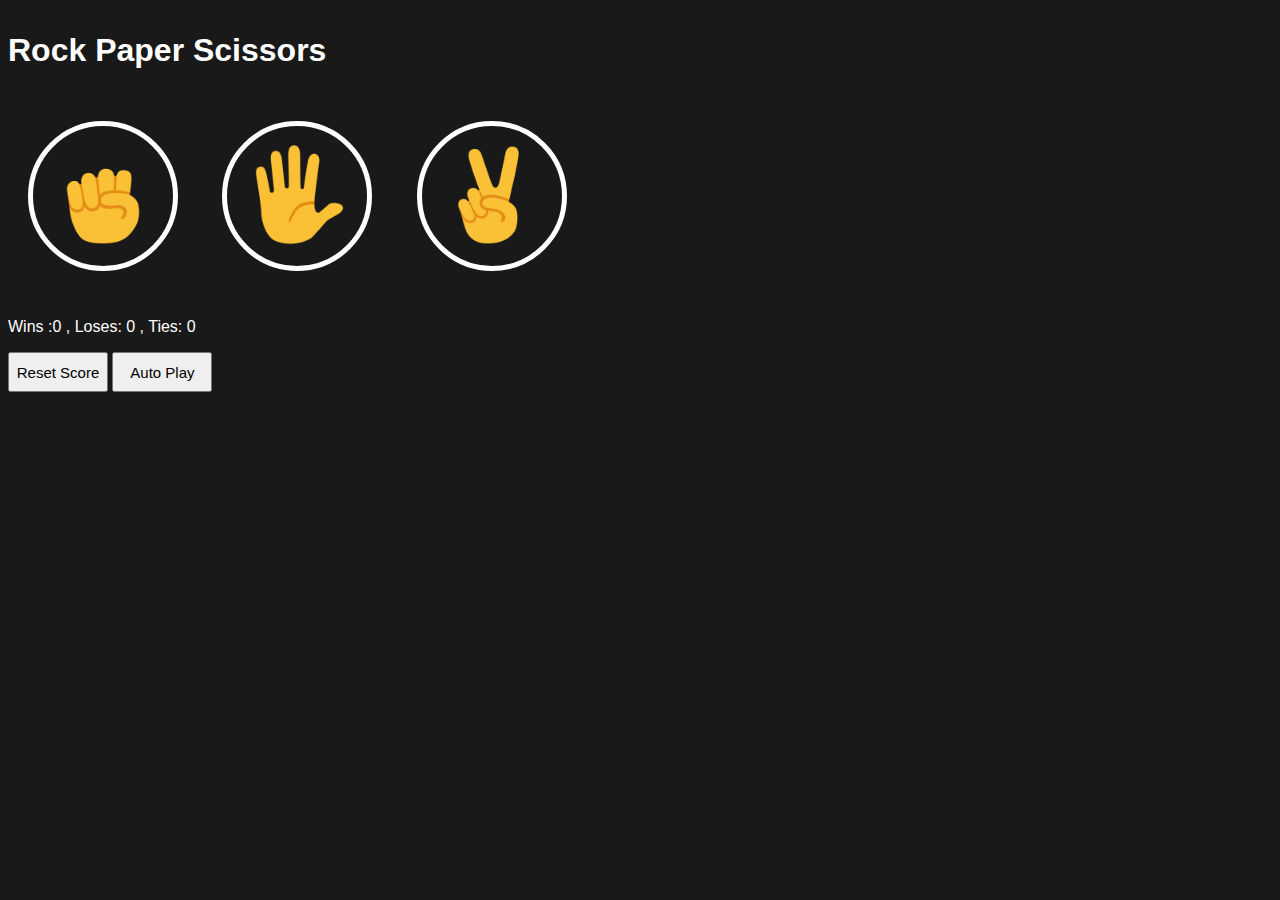
<file: index.html>
<!DOCTYPE html>
<html lang="en">

<head>
    <meta charset="UTF-8">
    <meta name="viewport" content="width=device-width, initial-scale=1.0">
    <title>12-rock-paper-scissors</title>
    <!-- <link rel="stylesheet" href="style.css"> -->
    <link rel="stylesheet" href="styles.css">
</head>

<body>
    <p class="main">Rock paper scissors </p>

    <button class="rock move-icon js-rock-button" 
    ><img src="rock-emoji.png" alt="" width="100px" height="100px"></button>

    <button class="paper move-icon js-paper-button" 
     ><img src="paper-emoji.png" alt="" width="100px" height="100px"></button>

    <button class="scissors move-icon js-scissor-button" 
     ><img src="scissors-emoji.png" alt="" width="100px" height="100px"></button>

    <p class="winorlose"></p>
    <p class="currentgame"></p>
    <p class="scoreboard"></p>

    <button class="reset">reset score
    </button>
    <button class="autoplay" onclick="autoplay();">Auto Play</button>
    <div class="resetconfirm"></div>

    <script src="script.js"></script>
</body>

</html>
</file>
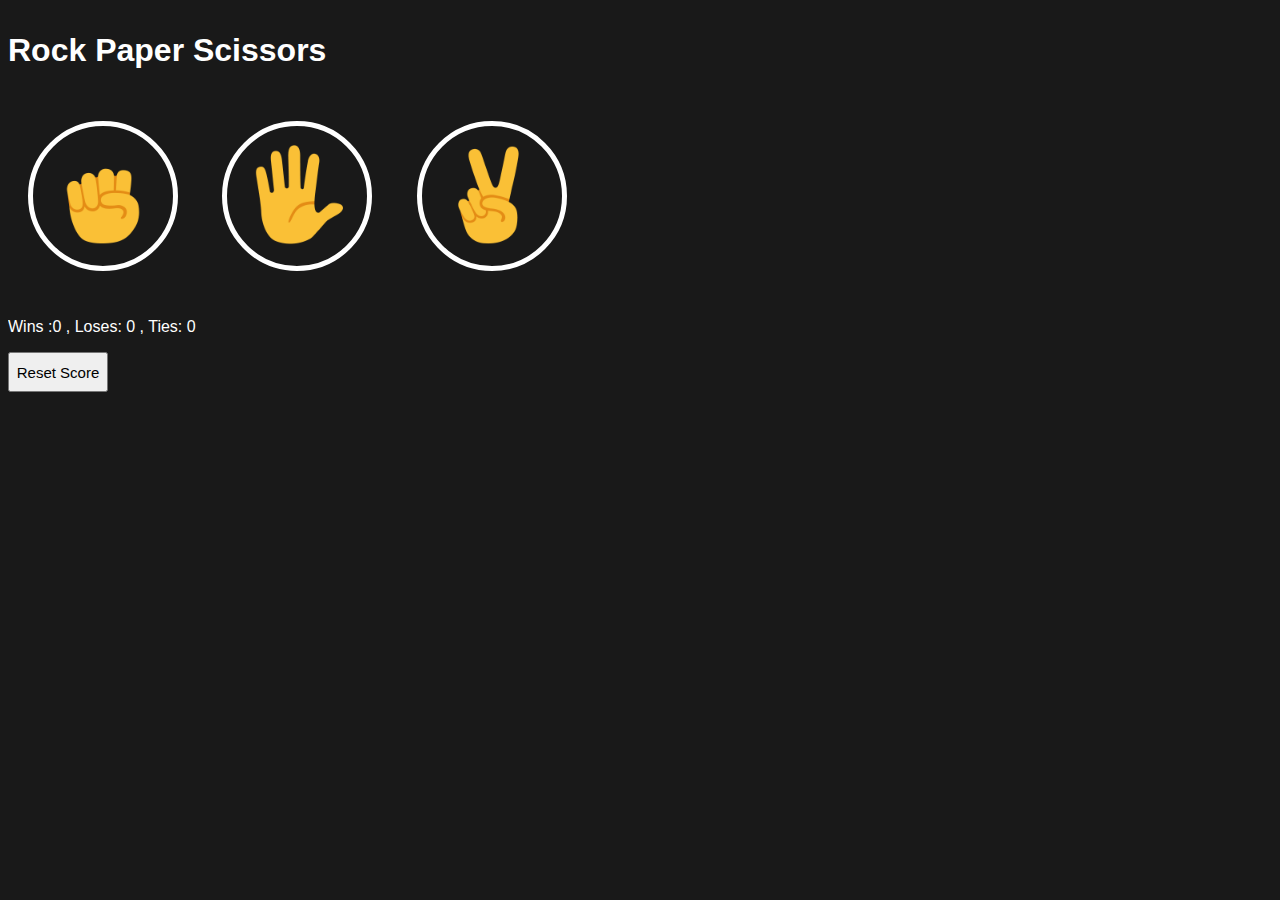
<file: 09-rock-paper-scissors.html>
<!DOCTYPE html>
<html lang="en">

<head>
    <meta charset="UTF-8">
    <meta name="viewport" content="width=device-width, initial-scale=1.0">
    <title>rock-paper-scissors</title>
    <!-- <link rel="stylesheet" href="style.css"> -->
    <link rel="stylesheet" href="styles.css">
</head>

<body>
    <p class="main">Rock paper scissors </p>

    <button class="rock move-icon" onclick="
     playgame('rock');

    "><img src="rock-emoji.png" alt="" width="100px" height="100px"></button>

    <button class="paper move-icon" onclick="
     playgame('paper');
     
    "><img src="paper-emoji.png" alt="" width="100px" height="100px"></button>

    <button class="scissors move-icon" onclick="
     playgame('scissors');

    "><img src="scissors-emoji.png" alt="" width="100px" height="100px"></button>

    <p class="winorlose"></p>
    <p class="currentgame"></p>
    <p class="scoreboard"></p>

    <button class="reset" onclick="
    score.wins=0;
    score.loses=0;
    score.ties=0;
    localStorage.removeItem('score');
    reset();
    ">reset score
    </button>

    <script src="script.js"></script>
</body>

</html>
</file>
<file: styles.css>
body{
    color: white;
    font-family: Arial, Helvetica, sans-serif;
    background-color: #191919;
    text-transform: capitalize;
}
.main{
    font-weight: bold;
    font-size:xx-large;
}
.move-icon{
    background-color:transparent;
    border: 5px solid white ;
    border-radius:500px;
    height: 150px;
    width: 150px;
    margin: 20px;
    cursor: pointer;

}
.winorlose{
    font-size: 27px;
    font-weight: bold;
}
.reset,.autoplay{
    height: 40px;
    width:100px;
    font-family: Arial, Helvetica, sans-serif;
    font-size:15px;
    text-transform: capitalize;
    cursor: pointer;
}
.scoreboard{
    font-family: Arial, Helvetica, sans-serif;
    font-size: medium;
}
.messageforreset{
    margin-top: 40px;
    margin-bottom: 18px;
}
.yes-no{
    display: flex;
    flex-direction: row;
    gap: 10px;
}
.js-button-resetyes,.js-button-resetno{
    height: 45px;
    width: 80px;
    border: none;
    color: black;
    font-family: Arial, Helvetica, sans-serif;
    font-size:medium;
}
</file>
